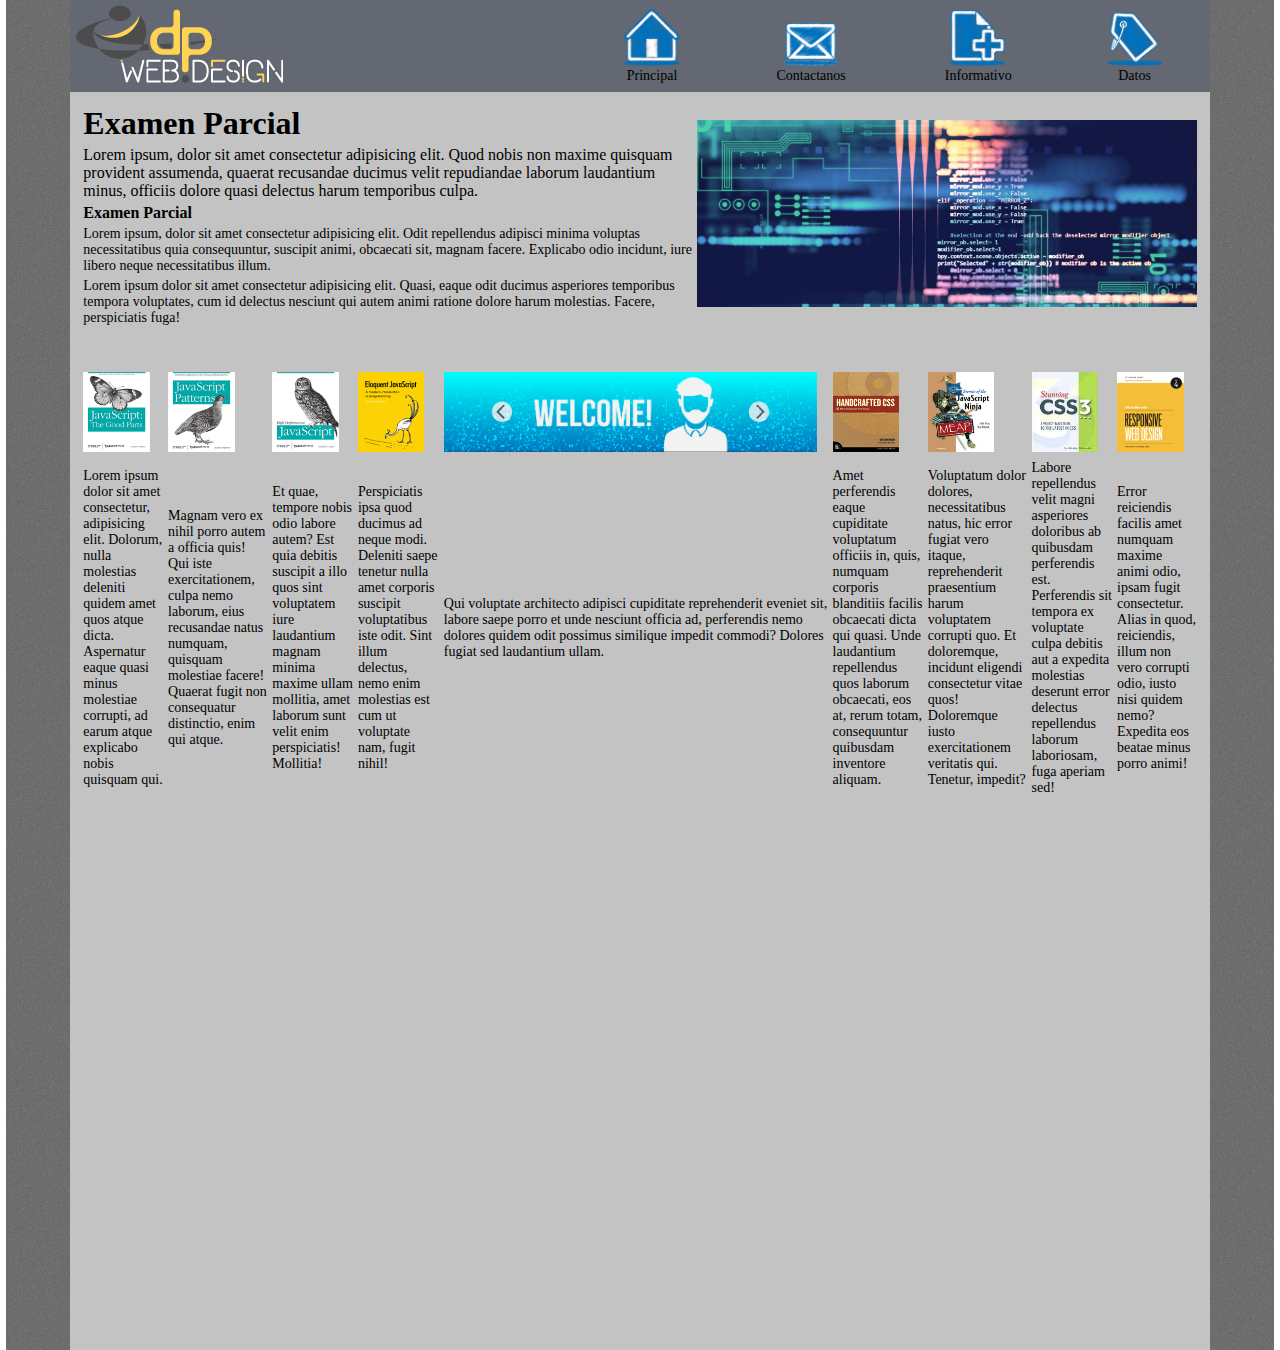
<file: index.html>
<!DOCTYPE html>
<html lang="en">

<head>
    <meta charset="UTF-8">
    <meta name="viewport" content="width=device-width, initial-scale=1.0">
    <title>Parcial DP Web</title>
    <link rel="stylesheet" href="css/style.css">
</head>

<body>
    <section id="seccion-menu">
        <!-- seccion de menu -->
        <div class="laterales"></div>
        <div>
            <section>

                <head>
                    <div id="menu-nav">
                        <table id="table-menu">
                                <div id="logo">
                                    <td colspan="7">
                                        <img src="images/images/logo.fw.png" alt="logo">
                                    </td>
                                </div>
                                <div id="iconos">
                                    <td>
                                        <a href="." class="lnk">
                                            <img width="60px" src="images/images/home-page-icon-0.png" alt="home page" class="img-menu">
                                            <p>Principal</p>
                                        </a>
                                    </td>
                                    <td>
                                        <a href="contactanos.html" class="lnk">
                                            <img width="60px" src="images/images/blue-mail-icon.png" alt="contacto" class="img-menu">
                                            <p>Contactanos</p>
                                        </a>
                                    </td>
                                    <td>
                                        <a href="informativo.html" class="lnk">
                                            <img width="60px" src="images/images/note.png" alt="" class="img-menu">
                                            <p>Informativo</p>
                                        </a>
                                    </td>
                                    <td>
                                        <a href="datos.html" class="lnk">
                                            <img width="60px" src="images/images/catalogo.png" alt="" class="img-menu">
                                            <p>Datos</p>
                                        </a>
                                    </td>
                                </div>
                            </tr>
                        </table>
                    </div>
                </head>
            </section>
    
    
            <!-- seccion de informacion -->
            <section>
                <table id="table-informacion">
                    <tr>
                        <td>
                            <h1>Examen Parcial</h1>
                        </td>
                        <td rowspan="5"><img src="images/images/little-girl-blowing-wind-mill.jpg" alt="" width="500px">
                        </td>
                    </tr>
                    <tr>
                        <td>Lorem ipsum, dolor sit amet consectetur adipisicing elit. Quod nobis non maxime quisquam
                            provident assumenda, quaerat recusandae ducimus velit repudiandae laborum laudantium minus,
                            officiis dolore quasi delectus harum temporibus culpa.</td>
                    </tr>
                    <tr>
                        <td>
                            <h4>Examen Parcial</h4>
                        </td>
                    </tr>
                    <tr>
                        <td>
                            <p>Lorem ipsum, dolor sit amet consectetur adipisicing elit. Odit repellendus adipisci minima
                                voluptas necessitatibus quia consequuntur, suscipit animi, obcaecati sit, magnam facere.
                                Explicabo odio incidunt, iure libero neque necessitatibus illum.</p>
                        </td>
                    </tr>
                    <tr>
                        <td>
                            <p>Lorem ipsum dolor sit amet consectetur adipisicing elit. Quasi, eaque odit ducimus asperiores
                                temporibus tempora voluptates, cum id delectus nesciunt qui autem animi ratione dolore harum
                                molestias. Facere, perspiciatis fuga!</p>
                        </td>
                    </tr>
                </table>
            </section>
    
            <!-- seccion de imagenes -->
            <section>
                <table id="table-libros">
                    <tr>
                        <td><img height="80px" src="images/images/javascript-the-good-parts.png" alt=""></td>
                        <td><img height="80px" src="images/images/javascript-patterns.png" alt=""></td>
                        <td><img height="80px" src="images/images/high-performance-javascript.png" alt=""></td>
                        <td><img height="80px" src="images/images/eloquent-javascript.png" alt=""></td>
                        <td><img height="80px" src="images/images/sl.png" alt=""></td>
                        <td><img height="80px" src="images/images/handcrafted-css.png" alt=""></td>
                        <td><img height="80px" src="images/images/secrets-of-the-javascript-ninja.png" alt=""></td>
                        <td><img height="80px" src="images/images/stunning-css3.png" alt=""></td>
                        <td><img height="80px" src="images/images/responsive-web-design.png" alt=""></td>
                    </tr>
                    <tr>
                        <td>
                            <p>Lorem ipsum dolor sit amet consectetur, adipisicing elit. Dolorum, nulla molestias deleniti quidem amet quos atque dicta. Aspernatur eaque quasi minus molestiae corrupti, ad earum atque explicabo nobis quisquam qui.</p>
                        </td>
                        <td>
                            <p>Magnam vero ex nihil porro autem a officia quis! Qui iste exercitationem, culpa nemo laborum, eius recusandae natus numquam, quisquam molestiae facere! Quaerat fugit non consequatur distinctio, enim qui atque.</p>
                        </td>
                        <td>
                            <p>Et quae, tempore nobis odio labore autem? Est quia debitis suscipit a illo quos sint voluptatem iure laudantium magnam minima maxime ullam mollitia, amet laborum sunt velit enim perspiciatis! Mollitia!</p>
                        </td>
                        <td>
                            <p>Perspiciatis ipsa quod ducimus ad neque modi. Deleniti saepe tenetur nulla amet corporis suscipit voluptatibus iste odit. Sint illum delectus, nemo enim molestias est cum ut voluptate nam, fugit nihil!</p>
                        </td>
                        <td>
                            <p>Qui voluptate architecto adipisci cupiditate reprehenderit eveniet sit, labore saepe porro et unde nesciunt officia ad, perferendis nemo dolores quidem odit possimus similique impedit commodi? Dolores fugiat sed laudantium ullam.</p>
                        </td>
                        <td>
                            <p>Amet perferendis eaque cupiditate voluptatum officiis in, quis, numquam corporis blanditiis facilis obcaecati dicta qui quasi. Unde laudantium repellendus quos laborum obcaecati, eos at, rerum totam, consequuntur quibusdam inventore aliquam.</p>
                        </td>
                        <td>
                            <p>Voluptatum dolor dolores, necessitatibus natus, hic error fugiat vero itaque, reprehenderit praesentium harum voluptatem corrupti quo. Et doloremque, incidunt eligendi consectetur vitae quos! Doloremque iusto exercitationem veritatis qui. Tenetur, impedit?</p>
                        </td>
                        <td>
                            <p>Labore repellendus velit magni asperiores doloribus ab quibusdam perferendis est. Perferendis sit tempora ex voluptate culpa debitis aut a expedita molestias deserunt error delectus repellendus laborum laboriosam, fuga aperiam sed!</p>
                        </td>
                        <td>
                            <p>Error reiciendis facilis amet numquam maxime animi odio, ipsam fugit consectetur. Alias in quod, reiciendis, illum non vero corrupti odio, iusto nisi quidem nemo? Expedita eos beatae minus porro animi!</p>
                        </td>
                    </tr>
                </table>
            </section>
        </div>
        <div class="laterales"></div>
    </section>
</body>
</html>
</file>
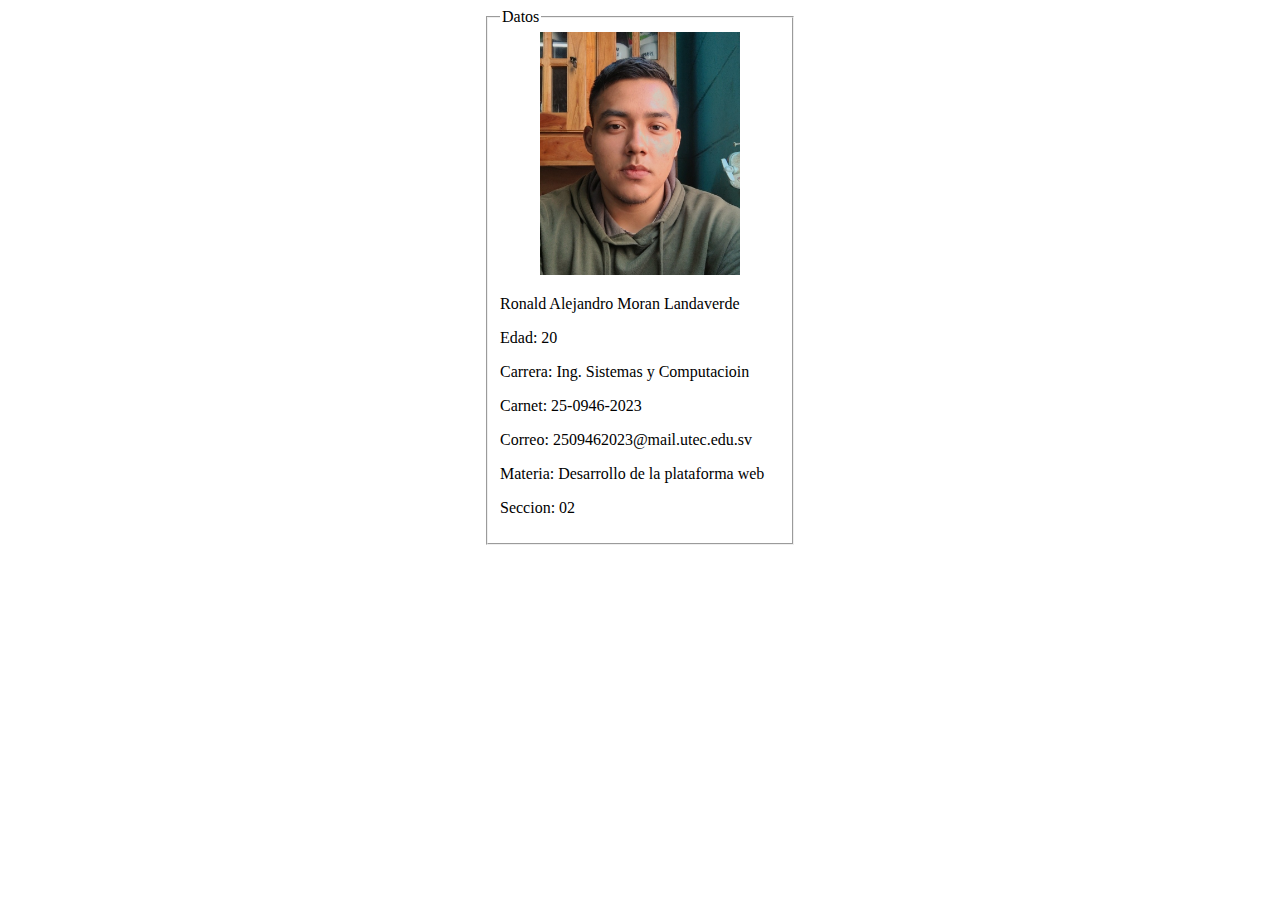
<file: datos.html>
<!DOCTYPE html>
<html lang="en">
<head>
    <meta charset="UTF-8">
    <meta name="viewport" content="width=device-width, initial-scale=1.0">
    <title>Datos</title>
    <meta name="creador" content="Ronald Alejandro Moran Landaverde">
    <meta name="carnet" content="25-0946-2023">
</head>
<body>
    <section>
        <fieldset>
            <legend>Datos</legend>
            <div id="card">
                <img src="images/images/foto.jpg" alt="fotografia">
                
            </div>
            <div id="informacion">
                <p>Ronald Alejandro Moran Landaverde</p>
                <p>Edad: 20</p>
                <p>Carrera: Ing. Sistemas y Computacioin</p>
                <p>Carnet: 25-0946-2023</p>
                <p>Correo: 2509462023@mail.utec.edu.sv</p>
                <p>Materia: Desarrollo de la plataforma web</p>
                <p>Seccion: 02</p>
            </div>
        </section>
        </fieldset>

    <style>
        body{
            display: flex;
            flex-direction: column;
            align-items: center;
            justify-content: center
            ;
        }
        section{
            display: flex;
            flex-direction: column;
        }
        img{
            margin-left: 40px;
            margin-right: 40px;
            width: 200px;
        }
        fieldset{
            width: 60%;
        }
    </style>
</body>
</html>
</file>
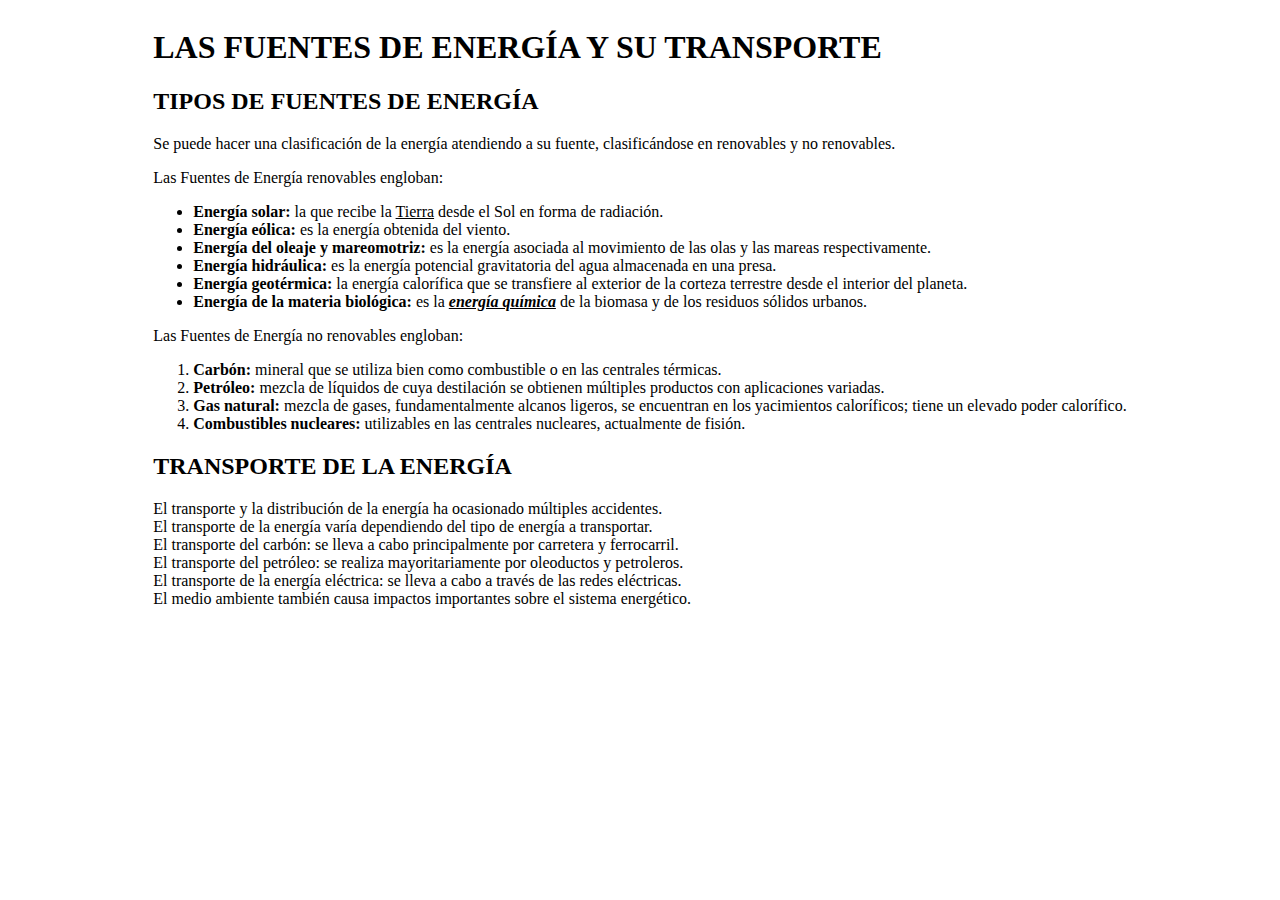
<file: informativo.html>
<!DOCTYPE html>
<html lang="en">

<head>
    <meta charset="UTF-8">
    <meta name="viewport" content="width=device-width, initial-scale=1.0">
    <title>Informativo</title>
</head>

<body>
    <section>
        <h1>LAS FUENTES DE ENERGÍA Y SU TRANSPORTE</h1>

    <h2>TIPOS DE FUENTES DE ENERGÍA</h2>
    <p>Se puede hacer una clasificación de la energía atendiendo a su fuente, clasificándose en renovables y no renovables.</p>

    <p>Las Fuentes de Energía renovables engloban:</p>
    <ul>
        <li><strong>Energía solar:</strong> la que recibe la <u>Tierra</u>  desde el Sol en forma de radiación.</li>
        <li><strong>Energía eólica:</strong> es la energía obtenida del viento.</li>
        <li><strong>Energía del oleaje y mareomotriz:</strong> es la energía asociada al movimiento de las olas y las mareas respectivamente.</li>
        <li><strong>Energía hidráulica:</strong> es la energía potencial gravitatoria del agua almacenada en una presa.</li>
        <li><strong>Energía geotérmica:</strong> la energía calorífica que se transfiere al exterior de la corteza terrestre desde el interior del planeta.</li>
        <li><strong>Energía de la materia biológica:</strong> es la <b><i><u>energía química</u></i></b> de la biomasa y de los residuos sólidos urbanos.</li>
    </ul>

    <p>Las Fuentes de Energía no renovables engloban:</p>
    <ol>
        <li><strong>Carbón:</strong> mineral que se utiliza bien como combustible o en las centrales térmicas.</li>
        <li><strong>Petróleo:</strong> mezcla de líquidos de cuya destilación se obtienen múltiples productos con aplicaciones variadas.</li>
        <li><strong>Gas natural:</strong> mezcla de gases, fundamentalmente alcanos ligeros, se encuentran en los yacimientos caloríficos; tiene un elevado poder calorífico.</li>
        <li><strong>Combustibles nucleares:</strong> utilizables en las centrales nucleares, actualmente de fisión.</li>
    </ol>

    <h2>TRANSPORTE DE LA ENERGÍA</h2>
    <p>El transporte y la distribución de la energía ha ocasionado múltiples accidentes. <br>
        El transporte de la energía varía dependiendo del tipo de energía a transportar. <br>
        El transporte del carbón: se lleva a cabo principalmente por carretera y ferrocarril. <br>
        El transporte del petróleo: se realiza mayoritariamente por oleoductos y petroleros. <br>
        El transporte de la energía eléctrica: se lleva a cabo a través de las redes eléctricas. <br>
        El medio ambiente también causa impactos importantes sobre el sistema energético.
    </section>
</body>
<style>
    body {
        display: flex;
        flex-direction: column;
        align-items: center;
        justify-content: center;
    }
</style>

</html>
</file>
<file: css/style.css>
*{
    margin: 0;
    box-sizing: border-box;
}
body{
    width: 100vw;
    display: flex;
    flex-direction: column;
    align-items: center;
    align-content: center;
}
.laterales{
    height: 150vh;
    width: 50%;
    background-image: url("../images/images/bg-body.gif");
    
}
#seccion-menu{
    display: flex;
    flex-direction: row;
    width: 99vw;
    background-image: url("../images/images/bg-headliner.gif");
}

#menu-nav{
    width: 100%;
    background-image: url("../images/images/bg-menu2.gif");
}
p{
    font-size: 14px;
}
#iconos{
    border: 10px;
    width: 80%;
    display: flex;
    align-items: center;
    justify-content: flex-end;
}

#table-menu{
    width: 100%;
}

.lnk{
    display: flex;
    flex-direction: column;
    align-items: center;
    text-decoration: none;
    color: black;
}

#table-informacion {
    margin: 10px;
}
#table-libros {
    margin: 10px;
    margin-top: 40px;
}
</file>
